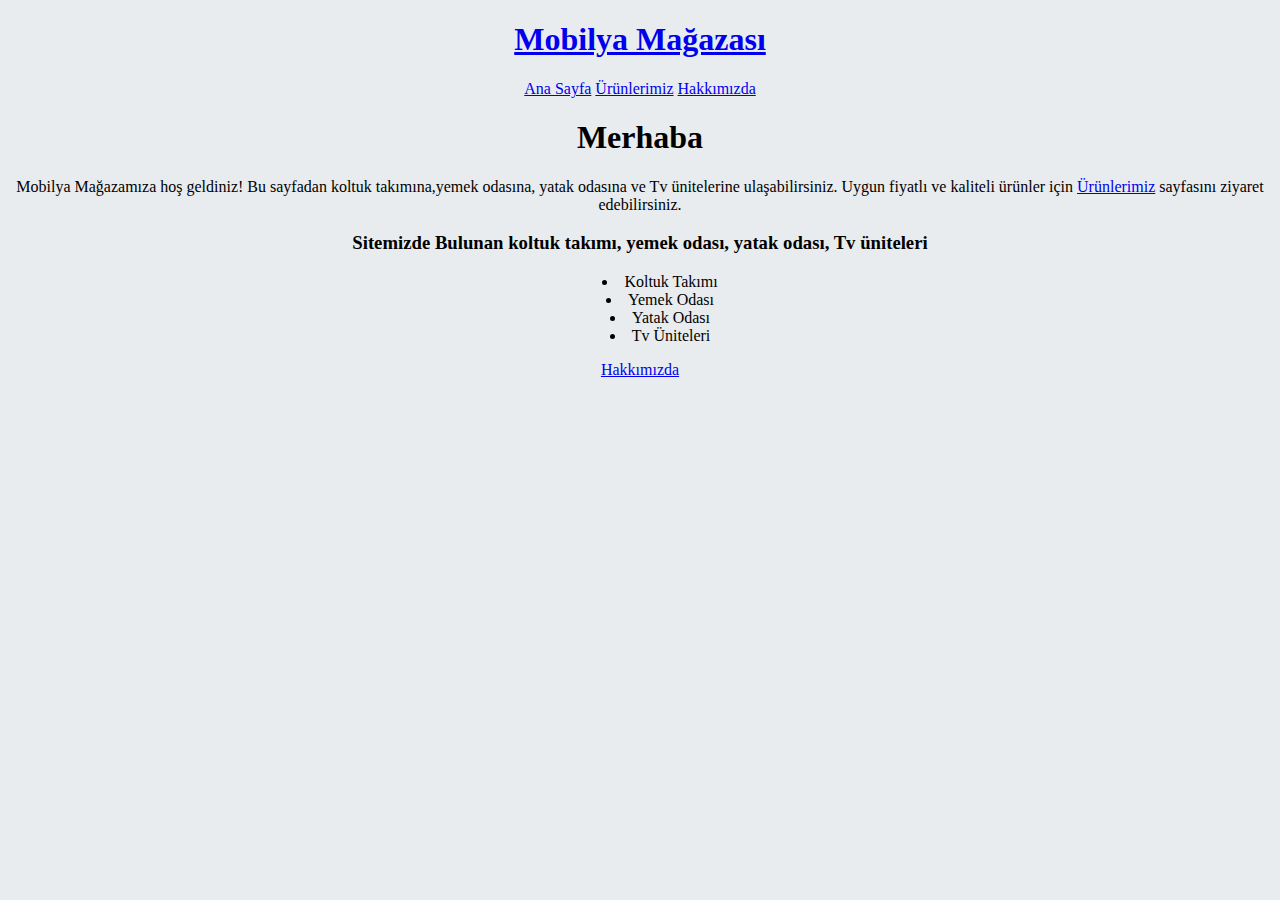
<file: index.html>
<!doctype html>
<html lang="en">
  <head>
    <!-- Required meta tags -->
    <meta charset="utf-8">
    <meta name="viewport" content="width=device-width, initial-scale=1, shrink-to-fit=no">

    <!-- Bootstrap CSS -->
    <link rel="stylesheet" href="https://cdn.jsdelivr.net/npm/bootstrap@4.5.3/dist/css/bootstrap.min.css" integrity="sha384-TX8t27EcRE3e/ihU7zmQxVncDAy5uIKz4rEkgIXeMed4M0jlfIDPvg6uqKI2xXr2" crossorigin="anonymous">

    <title>Hello, world!</title>
  </head>
  <body style="background-color: #E9ECEF; text-align: center;">

    <nav class="navbar navbar-expand-sm navbar-dark bg-dark">
      <div class="anasayfa">
          <h1><a href="index.html" target="_blank">Mobilya Mağazası </a></h1>
          <a href="index.html">Ana Sayfa</a>
          <a href="urunlerimiz.html">Ürünlerimiz</a>
          <a href="hakkimizda.html">Hakkımızda</a>
      </div>           
    </nav>

      <div class="jumbotron">
        <h1 class="display-4">Merhaba</h1>
        <p class="lead"> Mobilya Mağazamıza hoş geldiniz! Bu sayfadan koltuk takımına,yemek odasına, yatak odasına ve Tv ünitelerine ulaşabilirsiniz. Uygun
            fiyatlı ve
            kaliteli ürünler için <a href="urunlerimiz.html" target="_blank">Ürünlerimiz</a> sayfasını ziyaret
            edebilirsiniz.</p>
            <p> <h3 class="h3-ana">Sitemizde Bulunan koltuk takımı, yemek odası, yatak odası, Tv üniteleri </h3>
                <ul style="list-style-position: inside;" class="u-ana">
                    <li>Koltuk Takımı</li>
                    <li>Yemek Odası</li>
                    <li>Yatak Odası</li>
                    <li>Tv Üniteleri</li>
                </ul></p>
        <a class="btn btn-primary btn-lg" href="hakkimizda.html" role="button">Hakkımızda</a>
      </div>

    <!-- Optional JavaScript; choose one of the two! -->

    <!-- Option 1: jQuery and Bootstrap Bundle (includes Popper) -->
    <script src="https://code.jquery.com/jquery-3.5.1.slim.min.js" integrity="sha384-DfXdz2htPH0lsSSs5nCTpuj/zy4C+OGpamoFVy38MVBnE+IbbVYUew+OrCXaRkfj" crossorigin="anonymous"></script>
    <script src="https://cdn.jsdelivr.net/npm/bootstrap@4.5.3/dist/js/bootstrap.bundle.min.js" integrity="sha384-ho+j7jyWK8fNQe+A12Hb8AhRq26LrZ/JpcUGGOn+Y7RsweNrtN/tE3MoK7ZeZDyx" crossorigin="anonymous"></script>

    <!-- Option 2: jQuery, Popper.js, and Bootstrap JS
    <script src="https://code.jquery.com/jquery-3.5.1.slim.min.js" integrity="sha384-DfXdz2htPH0lsSSs5nCTpuj/zy4C+OGpamoFVy38MVBnE+IbbVYUew+OrCXaRkfj" crossorigin="anonymous"></script>
    <script src="https://cdn.jsdelivr.net/npm/popper.js@1.16.1/dist/umd/popper.min.js" integrity="sha384-9/reFTGAW83EW2RDu2S0VKaIzap3H66lZH81PoYlFhbGU+6BZp6G7niu735Sk7lN" crossorigin="anonymous"></script>
    <script src="https://cdn.jsdelivr.net/npm/bootstrap@4.5.3/dist/js/bootstrap.min.js" integrity="sha384-w1Q4orYjBQndcko6MimVbzY0tgp4pWB4lZ7lr30WKz0vr/aWKhXdBNmNb5D92v7s" crossorigin="anonymous"></script>
    -->
  </body>
</html>
</file>
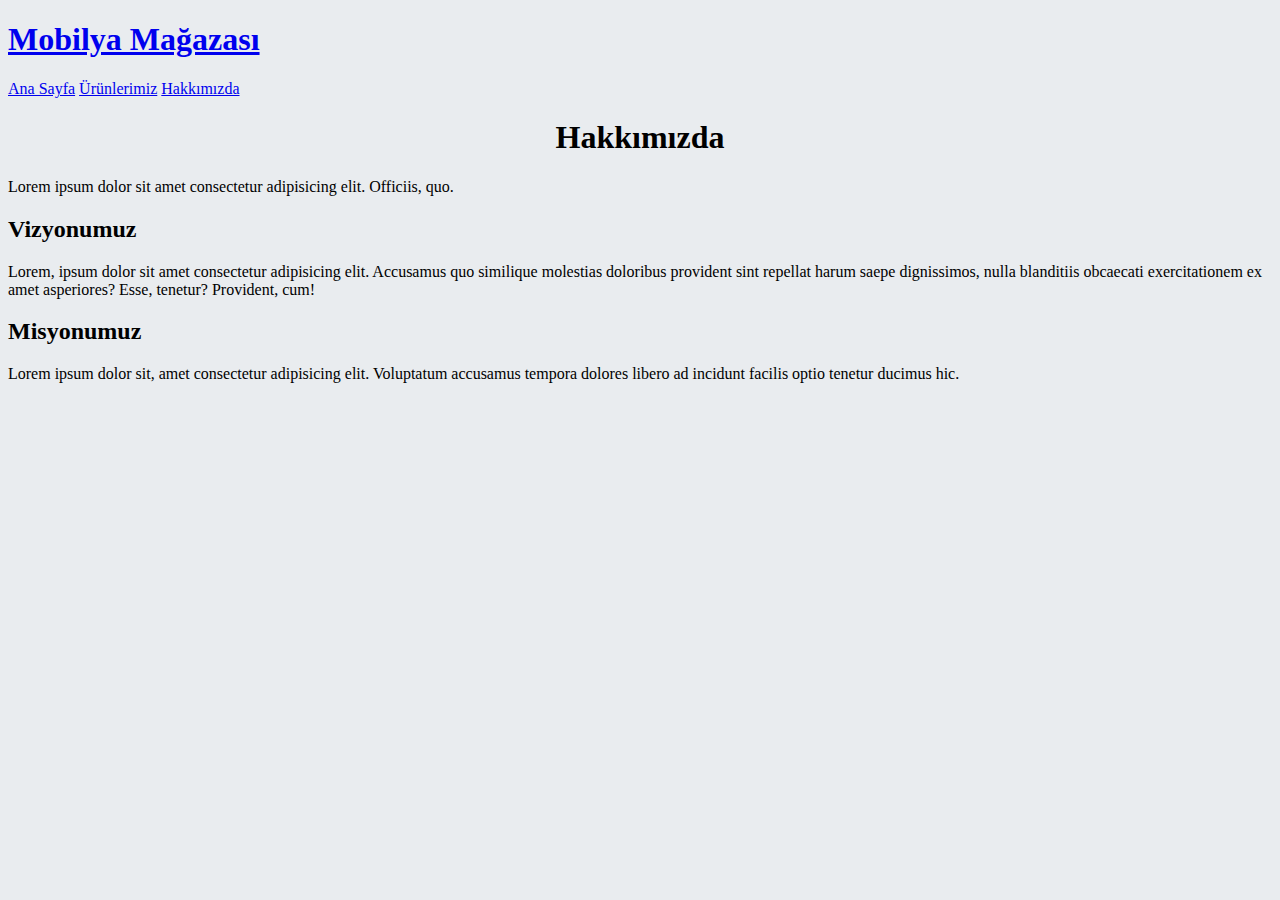
<file: hakkimizda.html>
<!DOCTYPE html>
<html lang="en">
<head>
    <meta charset="UTF-8">
    <meta http-equiv="X-UA-Compatible" content="IE=edge">
    <meta name="viewport" content="width=device-width, initial-scale=1.0">
    <title>Document</title>
</head>
<body style="background-color: #E9ECEF;">
  <nav class="navbar navbar-expand-sm navbar-dark bg-dark">
    <div class="anasayfa">
        <h1><a href="index.html" target="_blank">Mobilya Mağazası </a></h1>
        <a href="index.html">Ana Sayfa</a>
        <a href="urunlerimiz.html">Ürünlerimiz</a>
        <a href="hakkimizda.html">Hakkımızda</a>
    </div>           
  </nav>
      <div style="background-color: #E9ECEF;" class="hakkımızda">
        <h1 style="text-align: center;">Hakkımızda</h1> 
        <div class="card">
            <div class="card-body">
              Lorem ipsum dolor sit amet consectetur adipisicing elit. Officiis, quo.
            </div>
          </div>

          <div class="card">
            <div class="card-body">
              <h2>Vizyonumuz</h2>
              <p>Lorem, ipsum dolor sit amet consectetur adipisicing elit. Accusamus quo similique molestias doloribus provident sint repellat harum saepe dignissimos, nulla blanditiis obcaecati exercitationem ex amet asperiores? Esse, tenetur? Provident, cum!</p>
            </div>
          </div>
          <div class="card">
            <div class="card-body">
              <h2>Misyonumuz</h2>
              <p>Lorem ipsum dolor sit, amet consectetur adipisicing elit. Voluptatum accusamus tempora dolores libero ad incidunt facilis optio tenetur ducimus hic.</p>
            </div>
          </div>       
    </div> 
    
     <!-- Optional JavaScript; choose one of the two! -->

    <!-- Option 1: jQuery and Bootstrap Bundle (includes Popper) -->
    <script src="https://code.jquery.com/jquery-3.5.1.slim.min.js" integrity="sha384-DfXdz2htPH0lsSSs5nCTpuj/zy4C+OGpamoFVy38MVBnE+IbbVYUew+OrCXaRkfj" crossorigin="anonymous"></script>
    <script src="https://cdn.jsdelivr.net/npm/bootstrap@4.5.3/dist/js/bootstrap.bundle.min.js" integrity="sha384-ho+j7jyWK8fNQe+A12Hb8AhRq26LrZ/JpcUGGOn+Y7RsweNrtN/tE3MoK7ZeZDyx" crossorigin="anonymous"></script>

    <!-- Option 2: jQuery, Popper.js, and Bootstrap JS
    <script src="https://code.jquery.com/jquery-3.5.1.slim.min.js" integrity="sha384-DfXdz2htPH0lsSSs5nCTpuj/zy4C+OGpamoFVy38MVBnE+IbbVYUew+OrCXaRkfj" crossorigin="anonymous"></script>
    <script src="https://cdn.jsdelivr.net/npm/popper.js@1.16.1/dist/umd/popper.min.js" integrity="sha384-9/reFTGAW83EW2RDu2S0VKaIzap3H66lZH81PoYlFhbGU+6BZp6G7niu735Sk7lN" crossorigin="anonymous"></script>
    <script src="https://cdn.jsdelivr.net/npm/bootstrap@4.5.3/dist/js/bootstrap.min.js" integrity="sha384-w1Q4orYjBQndcko6MimVbzY0tgp4pWB4lZ7lr30WKz0vr/aWKhXdBNmNb5D92v7s" crossorigin="anonymous"></script>
    -->
  </body>
</html>
</file>
